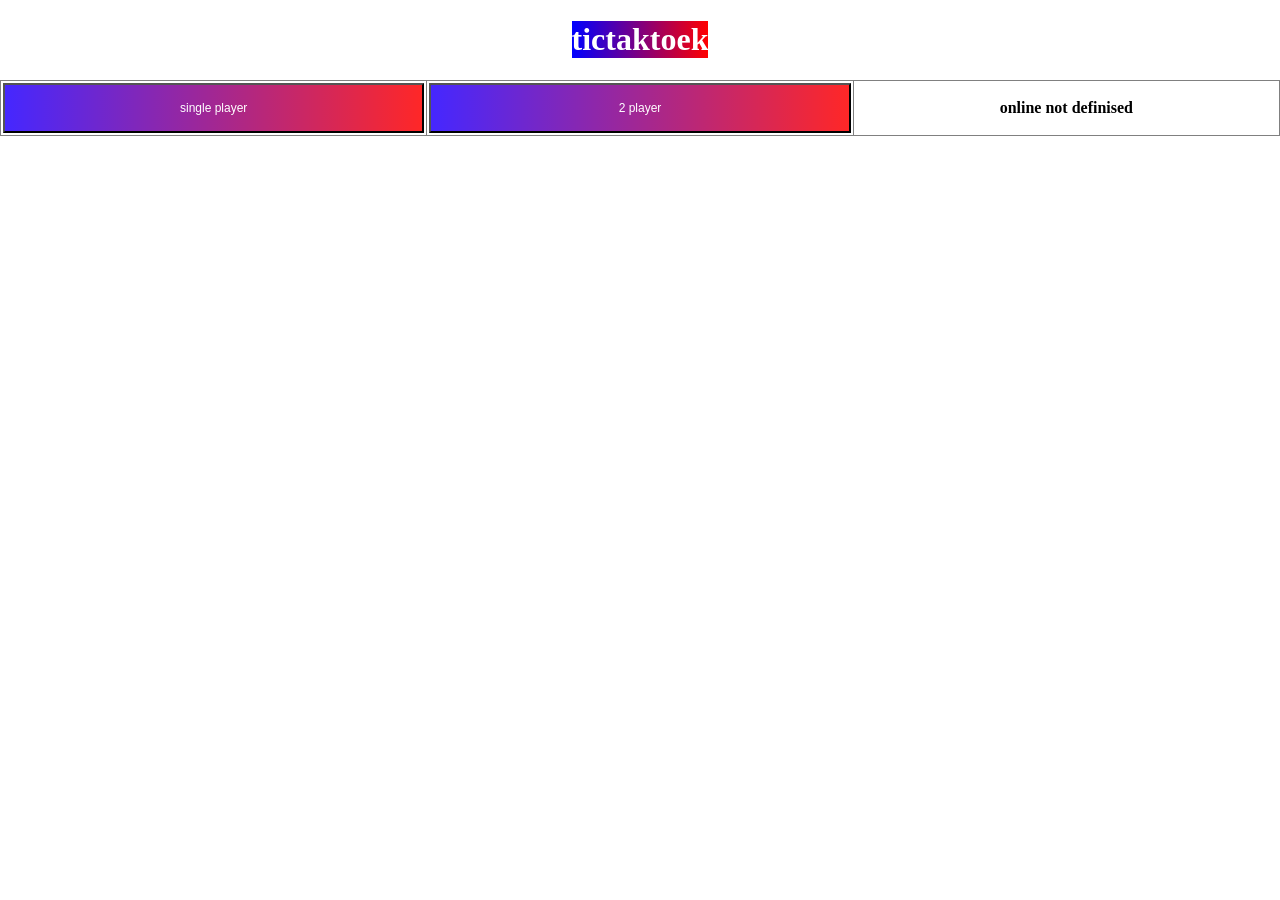
<file: index.html>
<!DOCTYPE html>
<html>
  <head>
    <title>menu game</title>
    <link rel="stylesheet" href="ui_manager.css">
  </head>
  <body>
    <h1 id="judul">tictaktoek</h1>
    <table id="menu" border="1">
      <tr>
        <th><button id="bt_dif" onclick="open_dif()" class="btm">single player</button></th>
        <th><button onclick="ganti_page(`game_2`)" class="btm">2 player</button></th>
        <th><p>online not definised</p></th>
      </tr>
      <tr id="menu_dif">
          <th><button onclick="ganti_page(`ran`)" class="btm">ez(random)</button></th>
          <th><button onclick="ganti_page(`med`)" class="btm">hard(Rule Based AI)</button></th>
          <th><button class="btm" onclick="ganti_page(`impo`)">IMPOSIBLE(MiniMax AI)</button></th>
    </table>
    <video autoplay muted loop id="bg">
        <source src="cyrene-song-of-the-fields.mp4" type="video/mp4">
    </video>
    <script src="script.js"></script>
  </body>
</html>
</file>
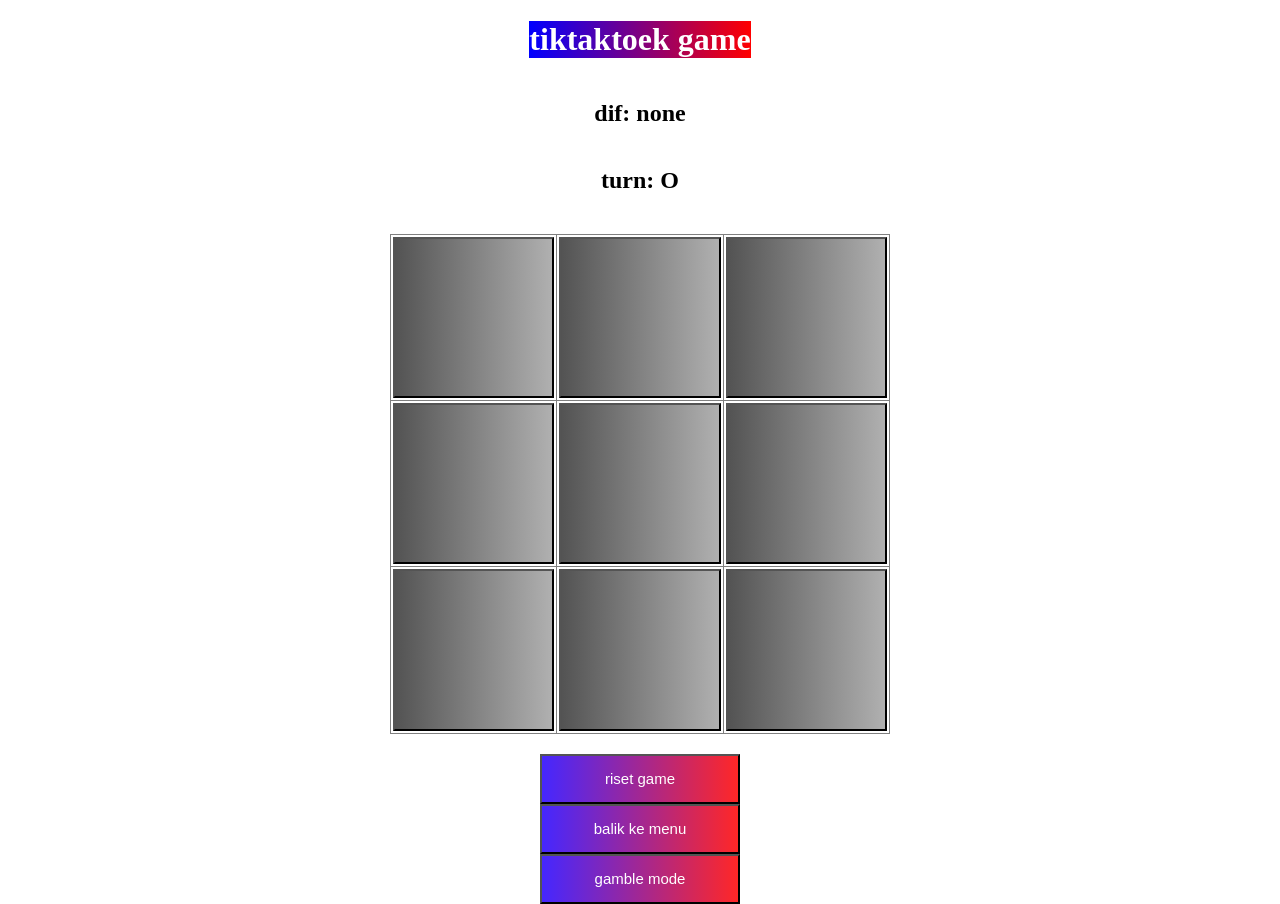
<file: game.html>
<!DOCTYPE html>
<html>
  <head>
    <title>in game</title>
    <link rel="stylesheet" href="ui_manager.css">
  </head>
  <body>
    <h1 id="judul">tiktaktoek game</h1>
    <h2 id="dif">dif: </h2>
    <h2 id="turn">turn: </h2>
    <table id="tabel" border="1">
      <tr>
        <th><button class="bt" id="k00" onclick="pick(0,0)"> </button></th>
        <th><button class="bt" id="k01" onclick="pick(0,1)"> </button></th>
        <th><button class="bt" id="k02" onclick="pick(0,2)"> </button></th>
      </tr>
      <tr>
        <th><button class="bt" id="k10" onclick="pick(1,0)"> </button></th>
        <th><button class="bt" id="k11" onclick="pick(1,1)"> </button></th>
        <th><button class="bt" id="k12" onclick="pick(1,2)"> </button></th>
      </tr>
      <tr>
        <th><button class="bt" id="k20" onclick="pick(2,0)"> </button></th>
        <th><button class="bt" id="k21" onclick="pick(2,1)"> </button></th>
        <th><button class="bt" id="k22" onclick="pick(2,2)"> </button></th>
      </tr>
    </table>
    <button class="btm" onclick="riset()"> riset game</button>
    <button class="btm" onclick="ganti_page(`balik`)">balik ke menu</button>
    <button onclick="gamble()" class="btm">gamble mode</button>
    <video autoplay muted loop id="bg">
        <source src="cyrene-song-of-the-fields.mp4" type="video/mp4">
      </video>
    <script src="script.js"></script>
  </body>
</html>
</file>
<file: ui_manager.css>
:root
{
  --O: linear-gradient(to left,rgb(137, 254, 244),rgb(41, 56, 255));
  --X: linear-gradient(to left, rgb(254,137,226), rgb(245,0,0));
  --none: linear-gradient(to left, rgb(176,176,176), rgb(83,83,83));
  --win: linear-gradient(to left, rgb(255,39,39),rgb(69,39,255))
}
*
{
  box-sizing: border-box;
}

html, body
{
  width: 100%;
  max-width: 100%;
  margin: 0;
}

body
{
  min-height: 100vh;
  display: flex;
  flex-direction: column;
  align-items: center;
  text-align: center;
}

table
{
  max-width: 100%;
}

#menu_dif th
{
  display: block;
  width: 100%;
}

#menu_dif .btm
{
  width: min(90vw, 300px);
}

#menu
{
  width: 100%;
  max-width: 100%;
  table-layout: fixed;
  border-collapse: collapse;
}

#menu th
{
  padding: 2px;
  overflow-wrap: anywhere;
}

#menu .btm
{
  width: 100%;
  min-width: 0;
  font-size: 12px;
}

#judul
{
  background: linear-gradient(to left,rgb(255,0,0),rgb(0,0,255));
  color: white;
}
#tabel
{
  width: min(75vw, 65vh, 500px);
  aspect-ratio: 1;
  table-layout: fixed;
  margin: 20px auto;
  border-collapse: collapse;
}

#tabel td,
#tabel th
{
  width: 33.333%;
  height: 33.333%;
  padding: 2px;
}

.bt
{
  display: block;
  width: 100%;
  aspect-ratio: 1;
  padding: 0;
  font-size: clamp(30px, 12vw, 100px);
}
.btm
{
  width: min(90vw, 200px);
  min-height: 50px;
  font-size: clamp(12px, 3vw, 15px);
  background: var(--win);
  color: white;
}
@media (max-width: 600px)
{
  body
  {
    text-align: center;
  }

  

  #menu_dif th
  {
    display: block;
    width: 100%;
  }

  #menu_dif .btm
  {
    width: min(90vw, 300px);
    font-size: 14px;
  }

  table
  {
    margin-left: auto;
    margin-right: auto;
  }
}




#k00
{
  background: var(--none);
}
#k01
{
  background: var(--none);
}
#k02
{
  background: var(--none);
}
#k10
{
  background: var(--none);
}
#k11
{
  background: var(--none);
}
#k12
{
  background: var(--none);
}
#k20
{
  background: var(--none);
}
#k21
{
  background: var(--none);
}
#k22
{
  background: var(--none);
}
#menu_dif
{
  display: none;
}
#bg {
    position: fixed;
    top: 0;
    left: 0;
    width: 100vw;
    height: 100vh;
    object-fit: cover;
    z-index: -1;
    display: block;
}
</file>
